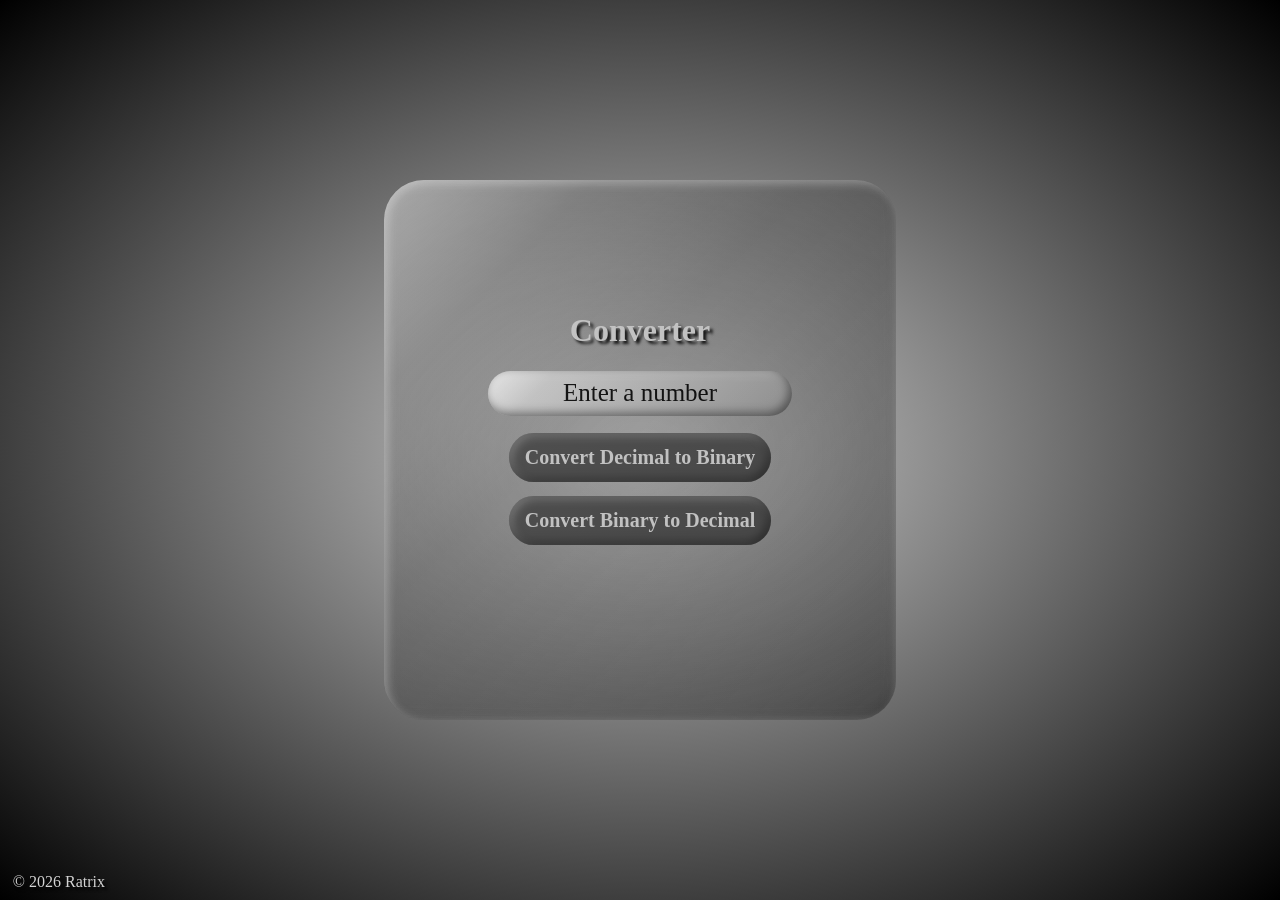
<file: index.html>
<!DOCTYPE html>
<html lang="pl-PL">
    <head>
        <meta charset="UTF-8" />
        <title>Binary Converter</title>
        <link rel="stylesheet" href="style.css" />
    </head>

    <body>
        <form id="convertForm">
            <h1>Converter</h1>
            <input type="text" id="stringInput" placeholder="Enter a number" />
            <input type="button" value="Convert Decimal to Binary" id="toBinBtn" />
            <input type="button" value="Convert Binary to Decimal" id="toDecBtn" />
            <div id="resultBox"></div>
        </form>

        <footer>&copy; 2026 Ratrix</footer>

        <script src="script.js"></script>
    </body>
</html>
</file>
<file: style.css>
* {
    margin: 0;
    padding: 0;
    box-sizing: border-box;
    font-family: 'Times New Roman';
}

body {
    display: flex;
    justify-content: center;
    flex-direction: column;
    align-items: center;
    height: 100vh;
    background: radial-gradient(rgb(211, 211, 211), rgb(0, 0, 0));
    background-size: cover;
    background-repeat: no-repeat;
    color: rgb(211, 211, 211);
    text-shadow: 3px 3px 3px rgb(0, 0, 0);
}

#convertForm {
    backdrop-filter: blur(7px) saturate(150%) contrast(120%) brightness(80%);
    background: linear-gradient(135deg, rgba(255, 255, 255, 0.3) 0%, rgba(130, 130, 130, 0.2) 40%, rgba(20, 20, 20, 0.1) 100%);
    display: flex;
    justify-content: center;
    align-items: center;
    flex-direction: column;
    width: 40%;
    height: 60vh;
    border: none;
    border-radius: 40px;
    padding: 3%;
    z-index: 1;
    position: relative;
}

#convertForm::before {
    content: "";
    width: 100%;
    height: 100%;
    position: absolute;
    top: 0;
    left: 0;
    box-shadow:
        inset -3px -3px 10px rgba(0, 0, 0, 0.1),
        inset 3px 3px 10px rgba(255, 255, 255, 0.3);
    background: linear-gradient(135deg, rgba(255, 255, 255, 0.3) 0%, rgba(130, 130, 130, 0.2) 20%, rgba(20, 20, 20, 0.1) 100%);
    border-radius: 40px;
    pointer-events: none;
    z-index: 2;
}

#stringInput {
    background: linear-gradient(135deg, rgba(255, 255, 255, 1) 0%, rgba(211, 211, 211, 1) 20%, rgba(150, 150, 150, 1) 100%);
    box-shadow:
        inset -3px -3px 10px rgba(0, 0, 0, 0.5),
        inset 3px 3px 10px rgba(255, 255, 255, 0.3);
    border: none;
    width: 70%;
    padding: 2%;
    text-align: center;
    font-size: 25px;
    color: rgb(0, 0, 0);
    border-radius: 999px;
    margin-bottom: 1%;
}

#stringInput:focus {
    outline: none;
    transform: scale(1.05);
}

#stringInput:hover {
    transform: scale(1.05);
}

#stringInput::placeholder {
    color: black;
}

#toBinBtn, #toDecBtn {
    width: 60%;
    border: none;
    border-radius: 999px;
    font-weight: bold;
    font-size: 20px;
    color: rgb(211, 211, 211);
    background-color: rgb(70, 70, 70);
    box-shadow:
        inset -3px -3px 10px rgba(0, 0, 0, 0.5),
        inset 3px 3px 10px rgba(255, 255, 255, 0.3);
    height: fit-content;
    padding: 3%;
    margin-top: 3%;
}

#toBinBtn:hover, #toDecBtn:hover {
    transform: scale(1.07);
    cursor: pointer;
}

#toBinBtn:active, #toDecBtn:active {
    transform: scale(0.86);
    cursor: pointer;
}

footer {
    position: absolute;
    top: 97%;
    left: 1%;
}

h1 {
    margin-bottom: 5%;
}

#resultBox {
    margin-top: 10%;
}

p {
    font-size: 30px;
}
</file>
